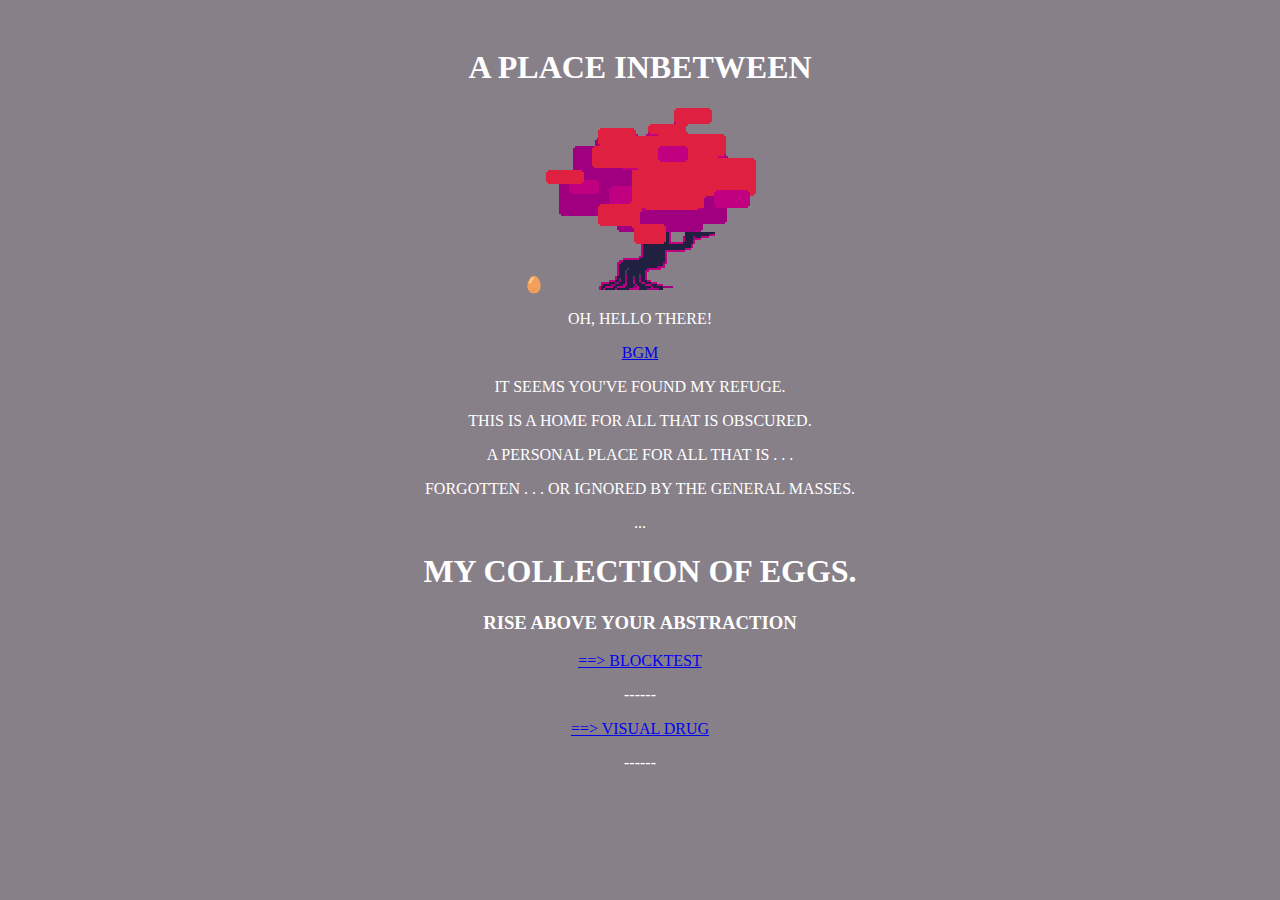
<file: Index.html>
<!DOCTYPE html>
<html>
<head>
    <meta charset="utf-8">
    <link rel="icon" href="image/site_icon.ico"> 
    <script src="https://aframe.io/releases/1.7.1/aframe.min.js"></script>
    <style>
      @font-face {
      font-family:"8BitOpperator";
      src: url("font/PixelOperator-Bold.ttf") format("ttf");
      }
      body {
      background-color: #888088; /* Gray background */
      color: #FFFFFF; /* White font */
      font-family: "8BitOpperator", 'Helvetica Neue'; /* Custom font */
      text-align: center; 
      padding: 20px; 
      } 
  </style> 
  <title>A PLACE INBETWEEN</title>
  <link rel="stylesheet" herf="style.css" />
</head>

<h1>A PLACE INBETWEEN </h1>
  <body>
    <p>🥚<img src="image\Man_overworld_tree.gif" alt="He's behind the tree" width="212" height="182"></p>
      
      <p>OH, HELLO THERE!</p>
      <a href="https://youtu.be/qBWilFobICM">BGM</a> 
      <p>IT SEEMS YOU'VE FOUND MY REFUGE.</p>
      <p>THIS IS A HOME FOR ALL THAT IS OBSCURED.</p>
      <p>A PERSONAL PLACE FOR ALL THAT IS . . .</p>
      <p>FORGOTTEN . . . OR IGNORED BY THE GENERAL MASSES.</p>
      <p> ... </p>
  </body>
  <body>
  <h1> MY COLLECTION OF EGGS. </h1>
  <h3> RISE ABOVE YOUR ABSTRACTION </h3>
  <a href="AFrame1.html"> ==> BLOCKTEST </a>
   <p> ------ </p>
   <a href="PTEST1_p5.html" target ="_blank">  ==> VISUAL DRUG </a>
   <p> ------ </p>
  <!---<a href="AFrame2.html"> ==> LIGHTHOUSE</a> --->
  </body>
</html>
</file>
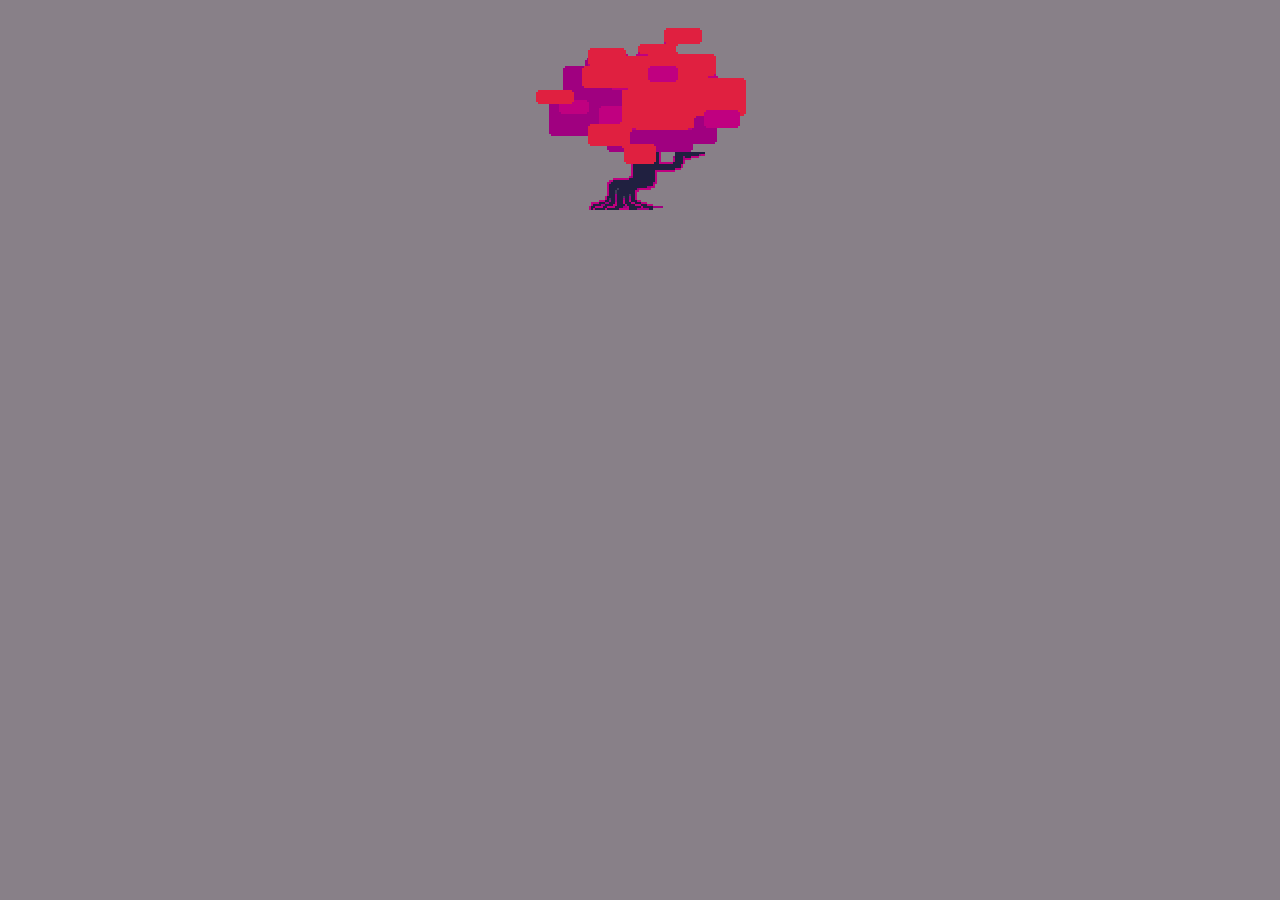
<file: AFrame1.html>
<!DOCTYPE html>
<html>
<head>
    <meta charset="utf-8">
    <link rel="icon" href="image/site_icon.ico"> 
    <script src="https://aframe.io/releases/1.7.1/aframe.min.js"></script>
    <style>
      @font-face {
      font-family:'8BitOpperator';
      src: url('font/PixelOperator-Bold.ttf') format('ttf');
      }
      body {
      background-color: #888088; /* Gray background */
      color: #FFFFFF; /* White font */
      font-family: '8BitOpperator', sans-serif; /* Custom font */
      text-align: center; 
      padding: 20px; 
      } 
  </style> 
  <title>A PLACE INBETWEEN</title>
  <link rel="stylesheet" herf="style.css" />
</head>

<body>
    <a-scene>
      <a-assets>
        <img id= "tree" src="image\Man_overworld_tree.gif">
      </a-assets>

      <a-box position="-1 0.5 -3" rotation="0 45 0" color="#4CC3D9"></a-box>
      <a-sphere position="0 1.25 -5" radius="1.25" color="#EF2D5E"></a-sphere>
      <a-cylinder position="1 0.75 -3" radius="0.5" height="1.5" color="#FFC65D"></a-cylinder>
      <a-plane position="0 0 -4" rotation="-90 0 0" width="4" height="4" color="#5F2D60"></a-plane>
      <a-plane src= "#tree" position="0 4 -5" rotation="0 0 0" scale="2 2 2" alphaTest= "true"></a-plane>
      <a-entity geometry = "primative: box" position=" 9 0.5 -3" scale= "2 2 2" material="color: #FF1200"
      animation__rotatin = "property: rotation; to : 0 360 0; loop: true; easing: linear; dur:4000"
      animation__position = "property: position; to : 9 4 -3; dir: alternate; loop: true; easing: easeInOutSine; dr:2000"
      ><a-entity
        geometry = "primative: box" position=" 2 0.5 -3" scale= "0.5 0.5 0.5" material="color: #FF1200">
        </a-entity>

      </a-entity>
      <a-sky color="#FFECEC"></a-sky>
      <!-- 
      https://deltarune.wiki/images/Man_overworld_tree.gif?cb=15l8og&h=thumb.php&f=Man_overworld_tree.gif 
      -->
    </a-scene>
  </body>
</html>
</file>
